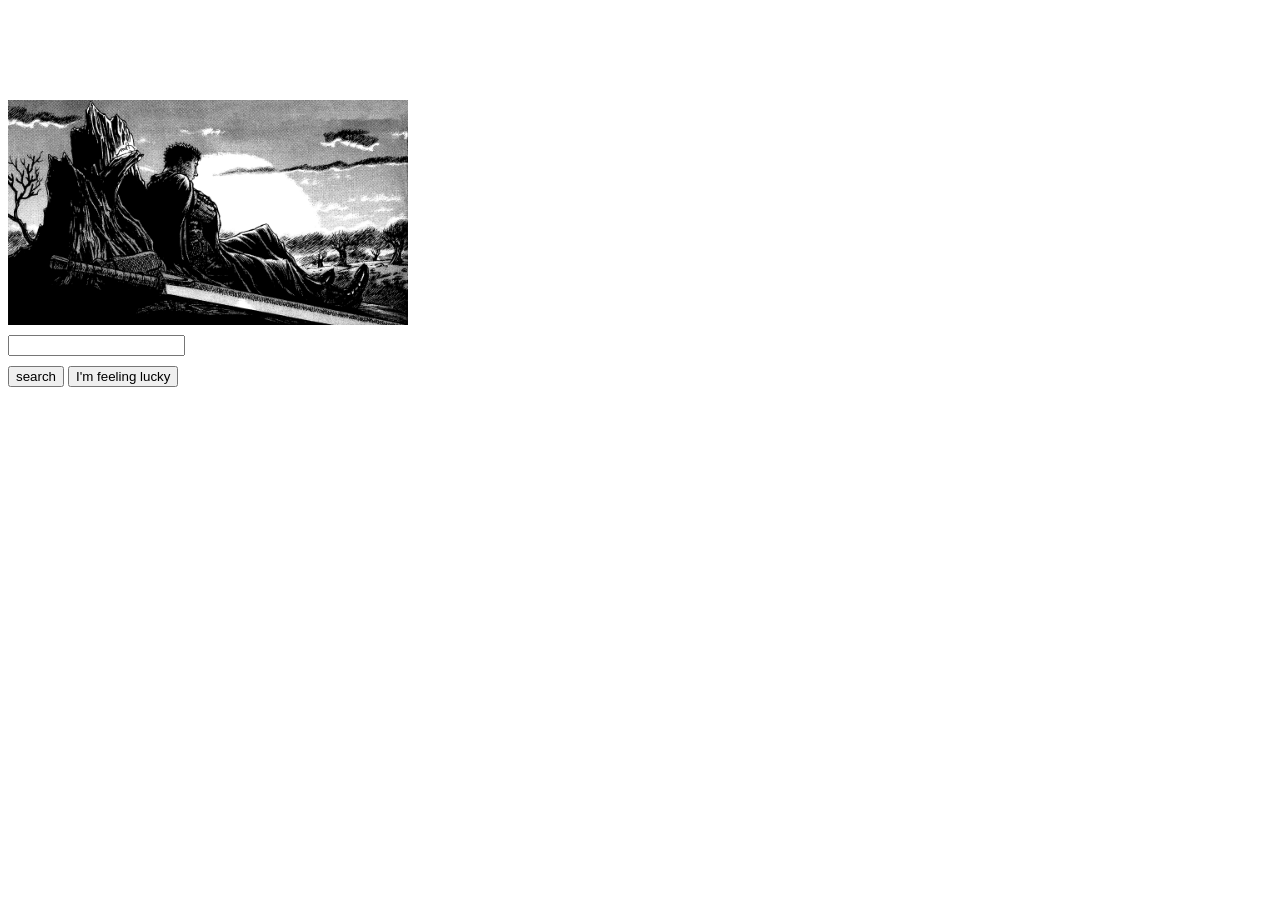
<file: free-code-camp/css-practice/index.html>
<!DOCTYPE <!DOCTYPE html>
<html lang="en">
    <head>
        <meta charset="UTF-8">
        <title>Google Home</title>
        <link href="./styles.css" rel="stylesheet">
    </head>
    <body>
        <div class="elements">
            <img src="./images/berserk.jpg">
            <input type="text">
            <button>search</button> 
            <button>I'm feeling lucky</button> 
        </div>
    </body>
</html>
</file>
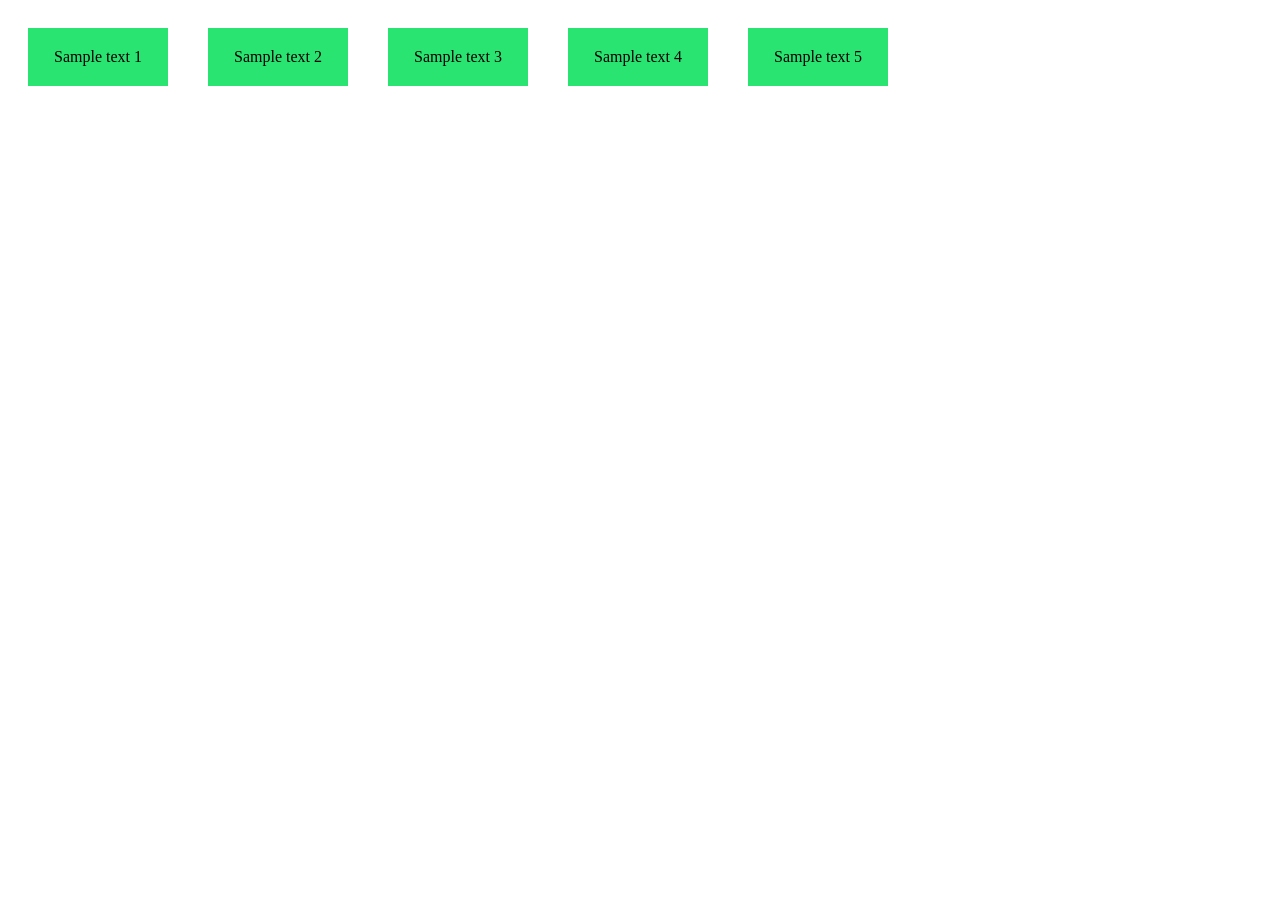
<file: css-practice/flexbox.html>
<!DOCTYPE html>
<html lang="en">
    <head>
        <title>Hello!</title>
        <style>
            #container {
                display: flex;
                flex-wrap: wrap;
            }

            #container > div {
                background-color: rgb(42, 228, 114);
                margin: 20px;
                padding: 20px;
                width: 100px;
                text-align: center;
            }
        </style>
    </head>
    <body>
        <div id="container">
            <div>Sample text 1</div>
            <div>Sample text 2</div>
            <div>Sample text 3</div>
            <div>Sample text 4</div>
            <div>Sample text 5</div>
        </div>
    </body>
</html>
</file>
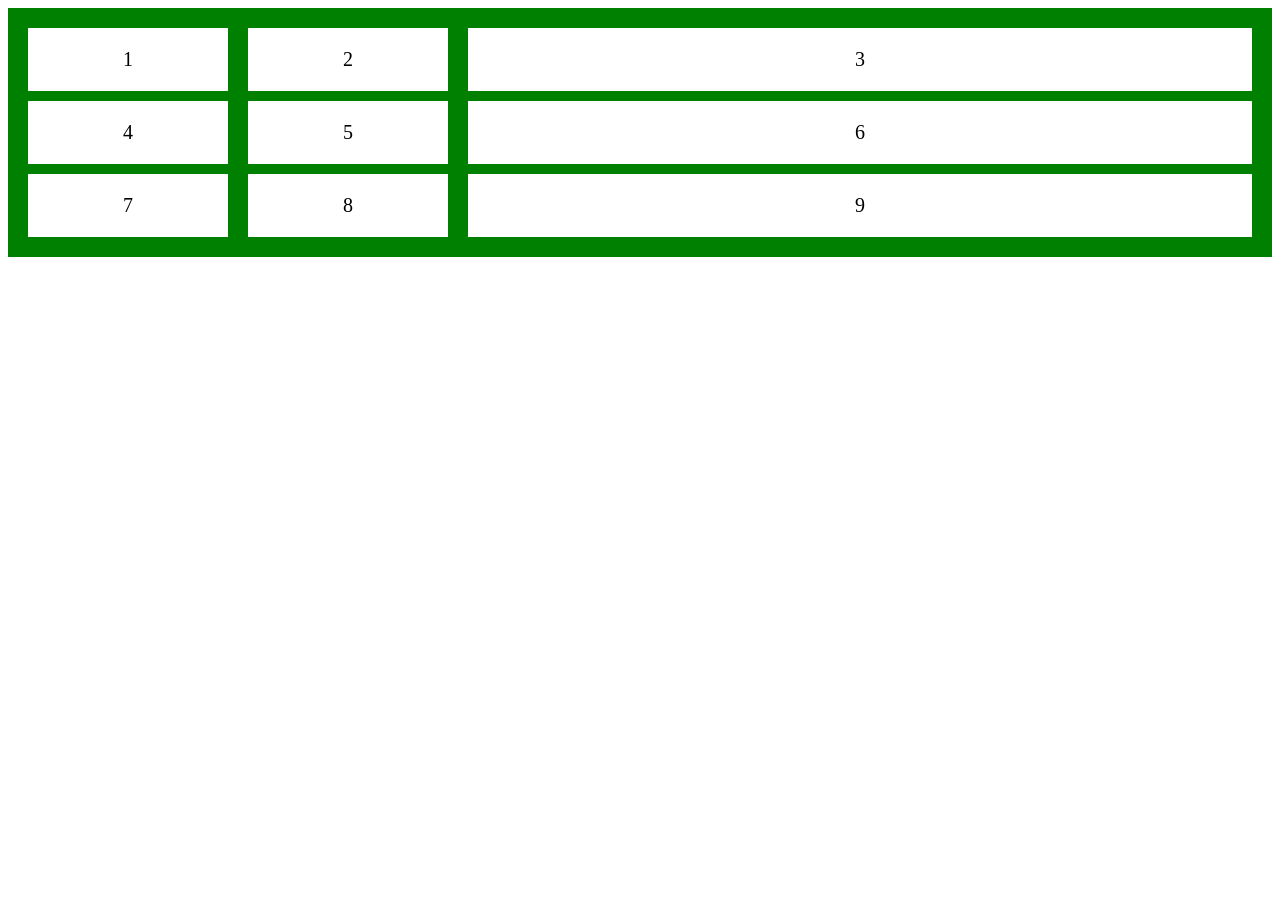
<file: css-practice/grid.html>
<!DOCTYPE html>
<html lang="en">
    <head>
        <title>Hello!</title>
        <style>
            #grid {
                background-color: green;
                display: grid;
                padding: 20px;
                grid-column-gap: 20px;
                grid-row-gap: 10px;
                grid-template-columns: 200px 200px auto;
            }

            .grid-item {
                background-color: white;
                font-size: 20px;
                padding: 20px;
                text-align: center;
            }
        </style>
    </head>
    <body>
        <div id="grid">
            <div class="grid-item">1</div>
            <div class="grid-item">2</div>
            <div class="grid-item">3</div>
            <div class="grid-item">4</div>
            <div class="grid-item">5</div>
            <div class="grid-item">6</div>
            <div class="grid-item">7</div>
            <div class="grid-item">8</div>
            <div class="grid-item">9</div>
        </div>
    </body>
</html>
</file>
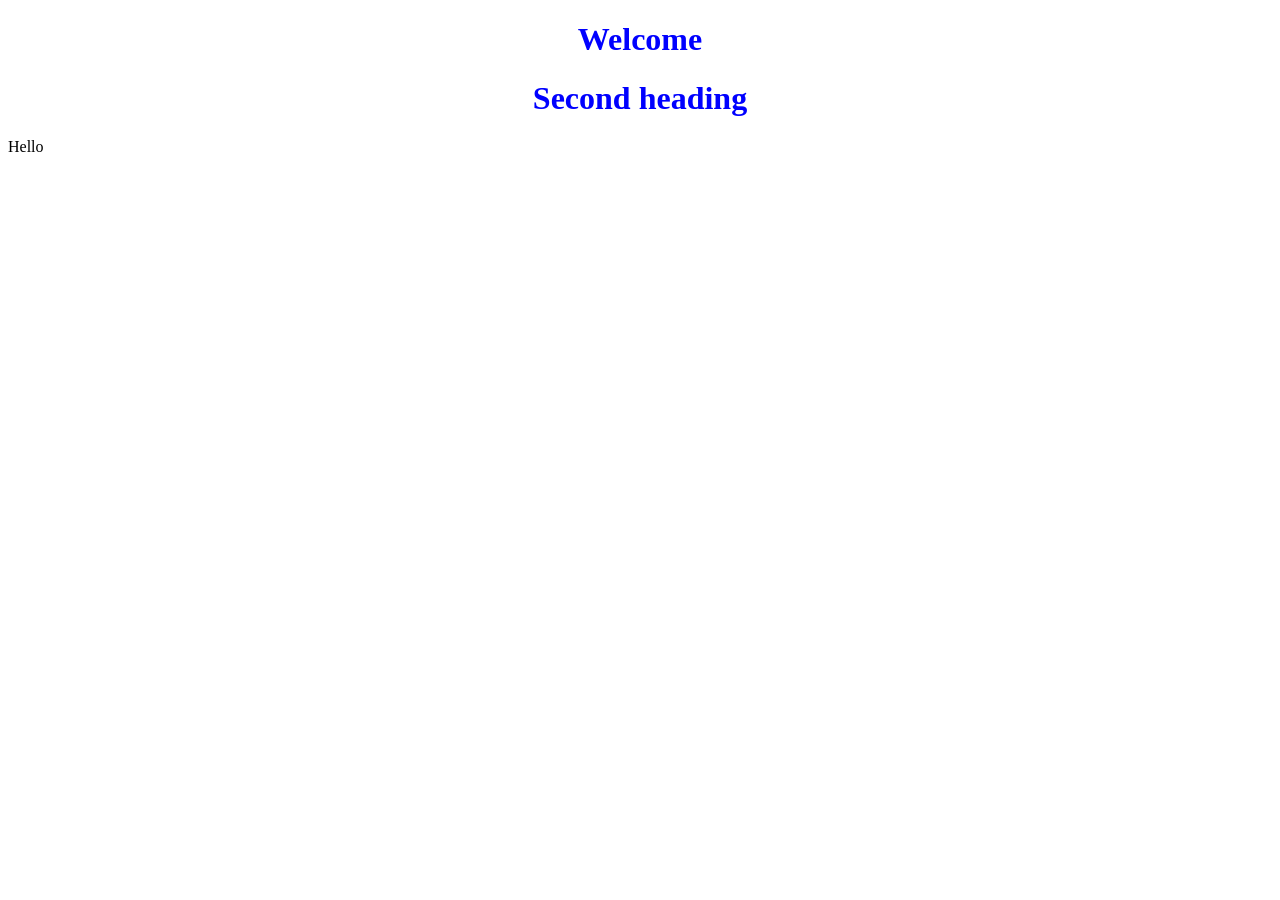
<file: css-practice/style.html>
<!DOCTYPE html>
<html lang="en">
    <head>
        <title>Hello!</title>
        <link rel="stylesheet" href="styles.css">
    </head>
    <body>
        <h1>Welcome</h1>
        <h1>Second heading</h1>
        Hello
    </body>
</html>
</file>
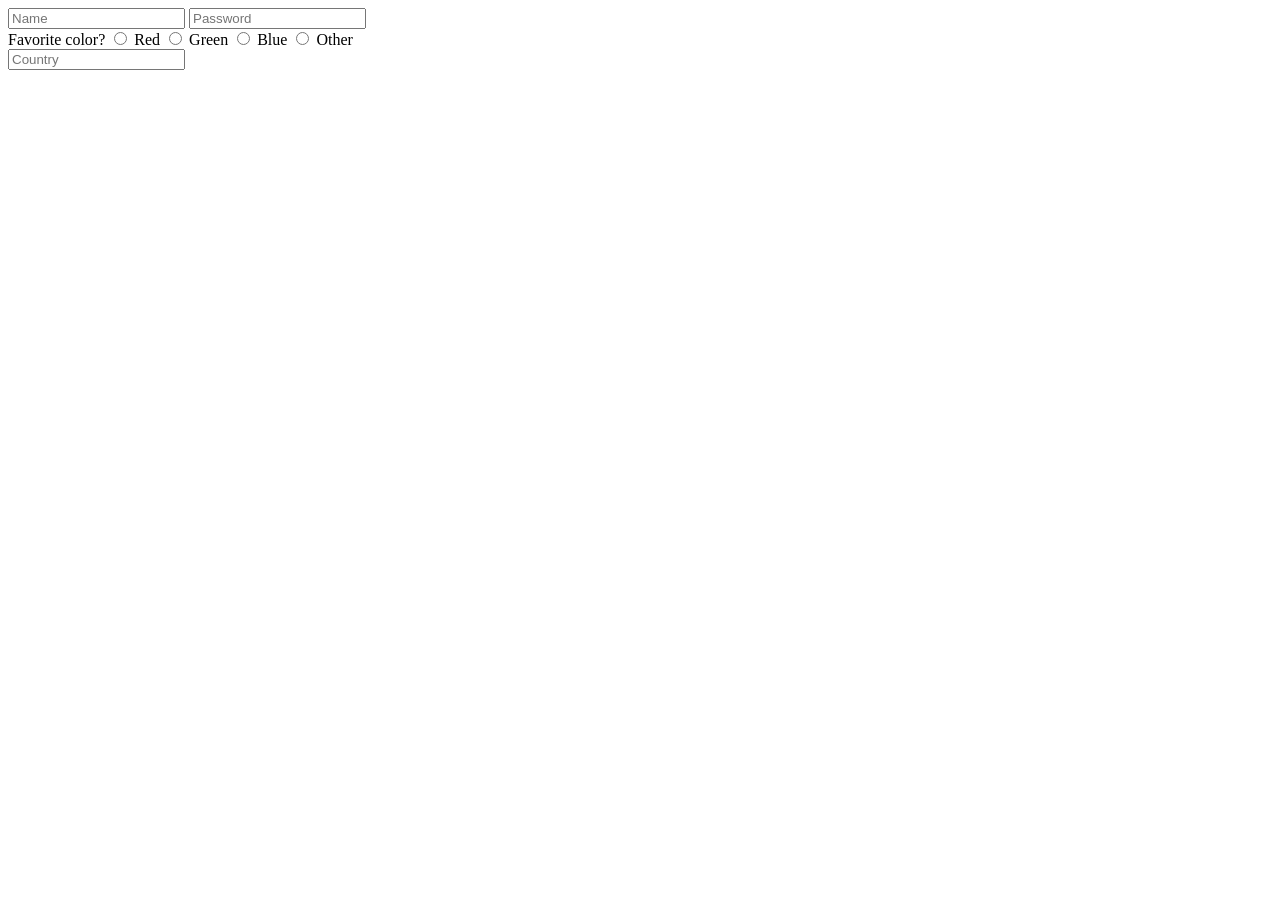
<file: html-practice/form1.html>
<!DOCTYPE html>
<html lang="en">
    <head>
        <title>My Web Page!</title>
    </head>
    <body>
        <form>

            <div>
                <input name="name" type="text" placeholder="Name">
                <input name="password" type="password" placeholder="Password">
            </div>

            <div>
                Favorite color?
                <input name="color" type="radio" value="red"> Red
                <input name="color" type="radio" value="green"> Green
                <input name="color" type="radio" value="blue"> Blue
                <input name="color" type="radio" value="other"> Other
            </div>

            <div>
                <input name="country" list="countries" placeholder="Country">
                <datalist id="countries">
                    <option value="Afghanistan">
                    <option value="Albania">
                    <option value="Algeria">
                    <option value="Andorra">
                    <option value="Angola">
                    <option value="Antigua & Deps">
                    <option value="Argentina">
                    <option value="Armenia">
                    <option value="Australia">
                    <option value="Austria">
                    <option value="Azerbaijan">
                    <option value="Bahamas">
                    <option value="Bahrain">
                    <option value="Bangladesh">
                    <option value="Barbados">
                    <option value="Belarus">
                    <option value="Belgium">
                    <option value="Belize">
                    <option value="Benin">
                    <option value="Bhutan">
                    <option value="Bolivia">
                    <option value="Bosnia Herzegovina">
                    <option value="Botswana">
                    <option value="Brazil">
                    <option value="Brunei">
                    <option value="Bulgaria">
                    <option value="Burkina">
                    <option value="Burundi">
                    <option value="Cambodia">
                    <option value="Cameroon">
                    <option value="Canada">
                    <option value="Cape Verde">
                    <option value="Central African Rep">
                    <option value="Chad">
                    <option value="Chile">
                    <option value="China">
                    <option value="Colombia">
                    <option value="Comoros">
                    <option value="Congo">
                    <option value="Congo {Democratic Rep}">
                    <option value="Costa Rica">
                    <option value="Croatia">
                    <option value="Cuba">
                    <option value="Cyprus">
                    <option value="Czech Republic">
                    <option value="Denmark">
                    <option value="Djibouti">
                    <option value="Dominica">
                    <option value="Dominican Republic">
                    <option value="East Timor">
                    <option value="Ecuador">
                    <option value="Egypt">
                    <option value="El Salvador">
                    <option value="Equatorial Guinea">
                    <option value="Eritrea">
                    <option value="Estonia">
                    <option value="Ethiopia">
                    <option value="Fiji">
                    <option value="Finland">
                    <option value="France">
                    <option value="Gabon">
                    <option value="Gambia">
                    <option value="Georgia">
                    <option value="Germany">
                    <option value="Ghana">
                    <option value="Greece">
                    <option value="Grenada">
                    <option value="Guatemala">
                    <option value="Guinea">
                    <option value="Guinea-Bissau">
                    <option value="Guyana">
                    <option value="Haiti">
                    <option value="Honduras">
                    <option value="Hungary">
                    <option value="Iceland">
                    <option value="India">
                    <option value="Indonesia">
                    <option value="Iran">
                    <option value="Iraq">
                    <option value="Ireland {Republic}">
                    <option value="Israel">
                    <option value="Italy">
                    <option value="Ivory Coast">
                    <option value="Jamaica">
                    <option value="Japan">
                    <option value="Jordan">
                    <option value="Kazakhstan">
                    <option value="Kenya">
                    <option value="Kiribati">
                    <option value="Korea North">
                    <option value="Korea South">
                    <option value="Kosovo">
                    <option value="Kuwait">
                    <option value="Kyrgyzstan">
                    <option value="Laos">
                    <option value="Latvia">
                    <option value="Lebanon">
                    <option value="Lesotho">
                    <option value="Liberia">
                    <option value="Libya">
                    <option value="Liechtenstein">
                    <option value="Lithuania">
                    <option value="Luxembourg">
                    <option value="Macedonia">
                    <option value="Madagascar">
                    <option value="Malawi">
                    <option value="Malaysia">
                    <option value="Maldives">
                    <option value="Mali">
                    <option value="Malta">
                    <option value="Marshall Islands">
                    <option value="Mauritania">
                    <option value="Mauritius">
                    <option value="Mexico">
                    <option value="Micronesia">
                    <option value="Moldova">
                    <option value="Monaco">
                    <option value="Mongolia">
                    <option value="Montenegro">
                    <option value="Morocco">
                    <option value="Mozambique">
                    <option value="Myanmar, {Burma}">
                    <option value="Namibia">
                    <option value="Nauru">
                    <option value="Nepal">
                    <option value="Netherlands">
                    <option value="New Zealand">
                    <option value="Nicaragua">
                    <option value="Niger">
                    <option value="Nigeria">
                    <option value="Norway">
                    <option value="Oman">
                    <option value="Pakistan">
                    <option value="Palau">
                    <option value="Panama">
                    <option value="Papua New Guinea">
                    <option value="Paraguay">
                    <option value="Peru">
                    <option value="Philippines">
                    <option value="Poland">
                    <option value="Portugal">
                    <option value="Qatar">
                    <option value="Romania">
                    <option value="Russian Federation">
                    <option value="Rwanda">
                    <option value="St Kitts & Nevis">
                    <option value="St Lucia">
                    <option value="Saint Vincent & the Grenadines">
                    <option value="Samoa">
                    <option value="San Marino">
                    <option value="Sao Tome & Principe">
                    <option value="Saudi Arabia">
                    <option value="Senegal">
                    <option value="Serbia">
                    <option value="Seychelles">
                    <option value="Sierra Leone">
                    <option value="Singapore">
                    <option value="Slovakia">
                    <option value="Slovenia">
                    <option value="Solomon Islands">
                    <option value="Somalia">
                    <option value="South Africa">
                    <option value="South Sudan">
                    <option value="Spain">
                    <option value="Sri Lanka">
                    <option value="Sudan">
                    <option value="Suriname">
                    <option value="Swaziland">
                    <option value="Sweden">
                    <option value="Switzerland">
                    <option value="Syria">
                    <option value="Taiwan">
                    <option value="Tajikistan">
                    <option value="Tanzania">
                    <option value="Thailand">
                    <option value="Togo">
                    <option value="Tonga">
                    <option value="Trinidad & Tobago">
                    <option value="Tunisia">
                    <option value="Turkey">
                    <option value="Turkmenistan">
                    <option value="Tuvalu">
                    <option value="Uganda">
                    <option value="Ukraine">
                    <option value="United Arab Emirates">
                    <option value="United Kingdom">
                    <option value="United States">
                    <option value="Uruguay">
                    <option value="Uzbekistan">
                    <option value="Vanuatu">
                    <option value="Vatican City">
                    <option value="Venezuela">
                    <option value="Vietnam">
                    <option value="Yemen">
                    <option value="Zambia">
                    <option value="Zimbabwe">
                </datalist>
            </div>

        </form>
    </body>
</html>
</file>
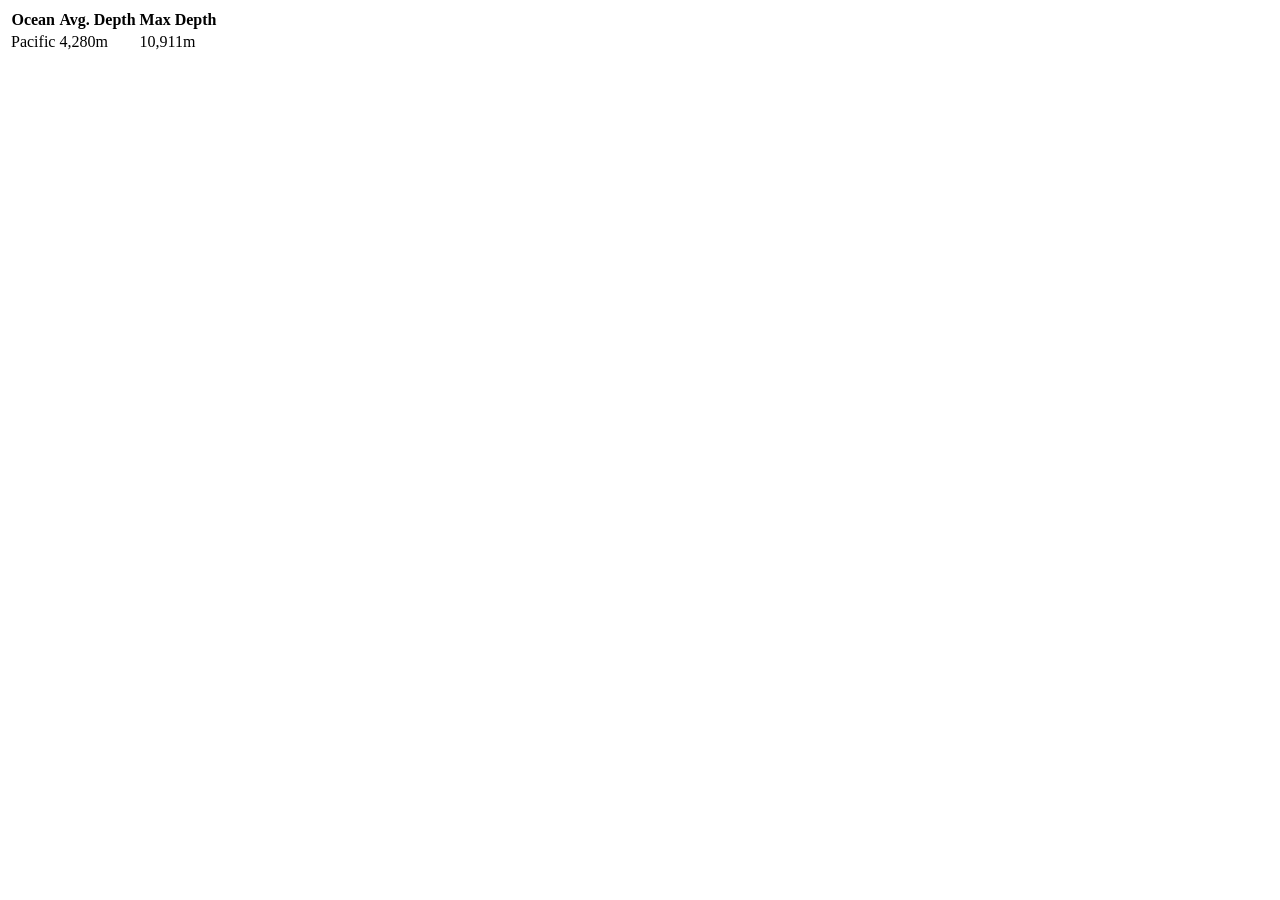
<file: html-practice/tables.html>
<!DOCTYPE html>
<html>
    <head>
        <title>Tables</title>
        <meta charset="UTF-8">
    </head>
    <body>
         <table>       <!-- Represents the entire table-->
            <thead>    <!-- Represents the headings-->
                <tr>   <!-- These are rows of data-->    
                    <!--headings name-->
                    <th>Ocean</th>
                    <th>Avg. Depth</th>
                    <th>Max Depth</th>
                </tr>
            </thead>

            <tbody>     <!-- Represents the table body-->
                <tr>    <!-- Data for each row-->
                    <td>Pacific</td> <!-- Data of that row-->
                    <td>4,280m</td>
                    <td>10,911m</td>
                </tr>
            </tbody>
         </table>
    </body>
</html>
</file>
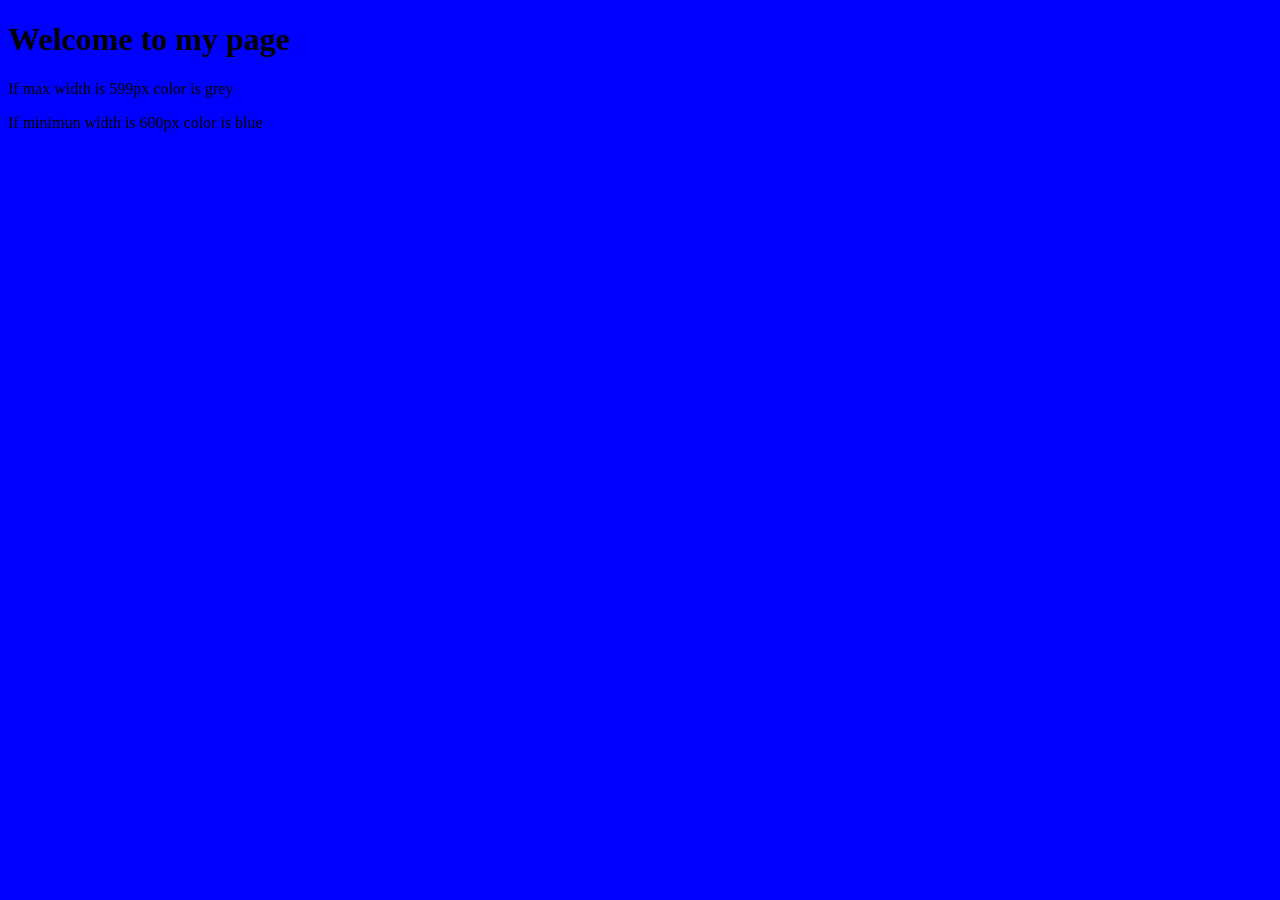
<file: css-practice/responsive-design/responsive.html>
<!DOCTYPE html>
<html lang="en">
    <head>
        <title>Hello!</title>

        <!-- Media Query Example -->
         <style>
            @media (min-width: 600px) {
                body {
                    background-color: blue;
                }
            }

            @media (max-width: 599px) {
                body {
                    background-color: grey;
                }
            }
            
         </style>
    </head>
    <body>
        <h1>Welcome to my page</h1>
        <p> If max width is 599px color is grey</p>
        <p>If minimun width is 600px color is blue</p>
    </body>
</html>
</file>
<file: free-code-camp/css-practice/styles.css>
img {
    width: 400px;
    display: block;
}

.elements {
    margin-top: 100px;
}

input {
    width 400px;
    display: block;
    margin-top: 10px;
}

button {
    margin-top: 10px;
}
</file>
<file: css-practice/styles.css>
h1 {
    color: blue;
    text-align: center;
}
</file>
